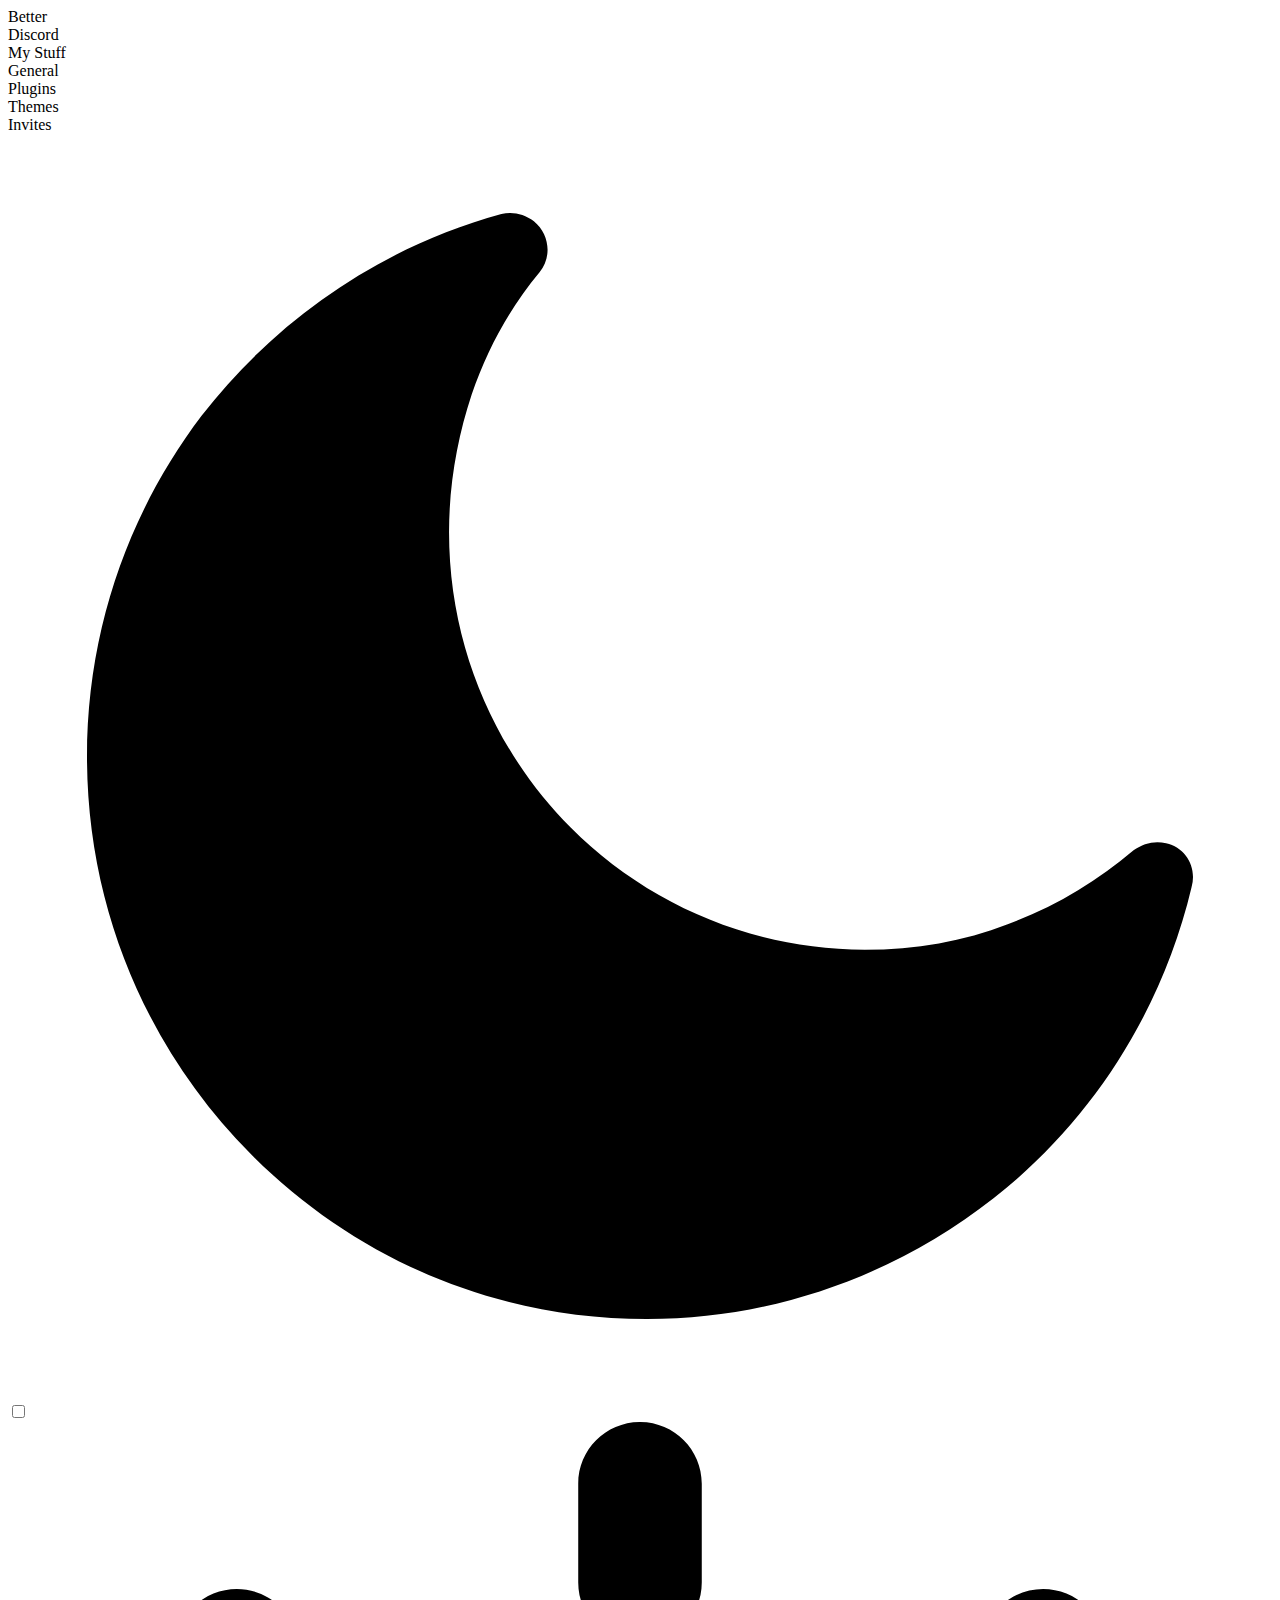
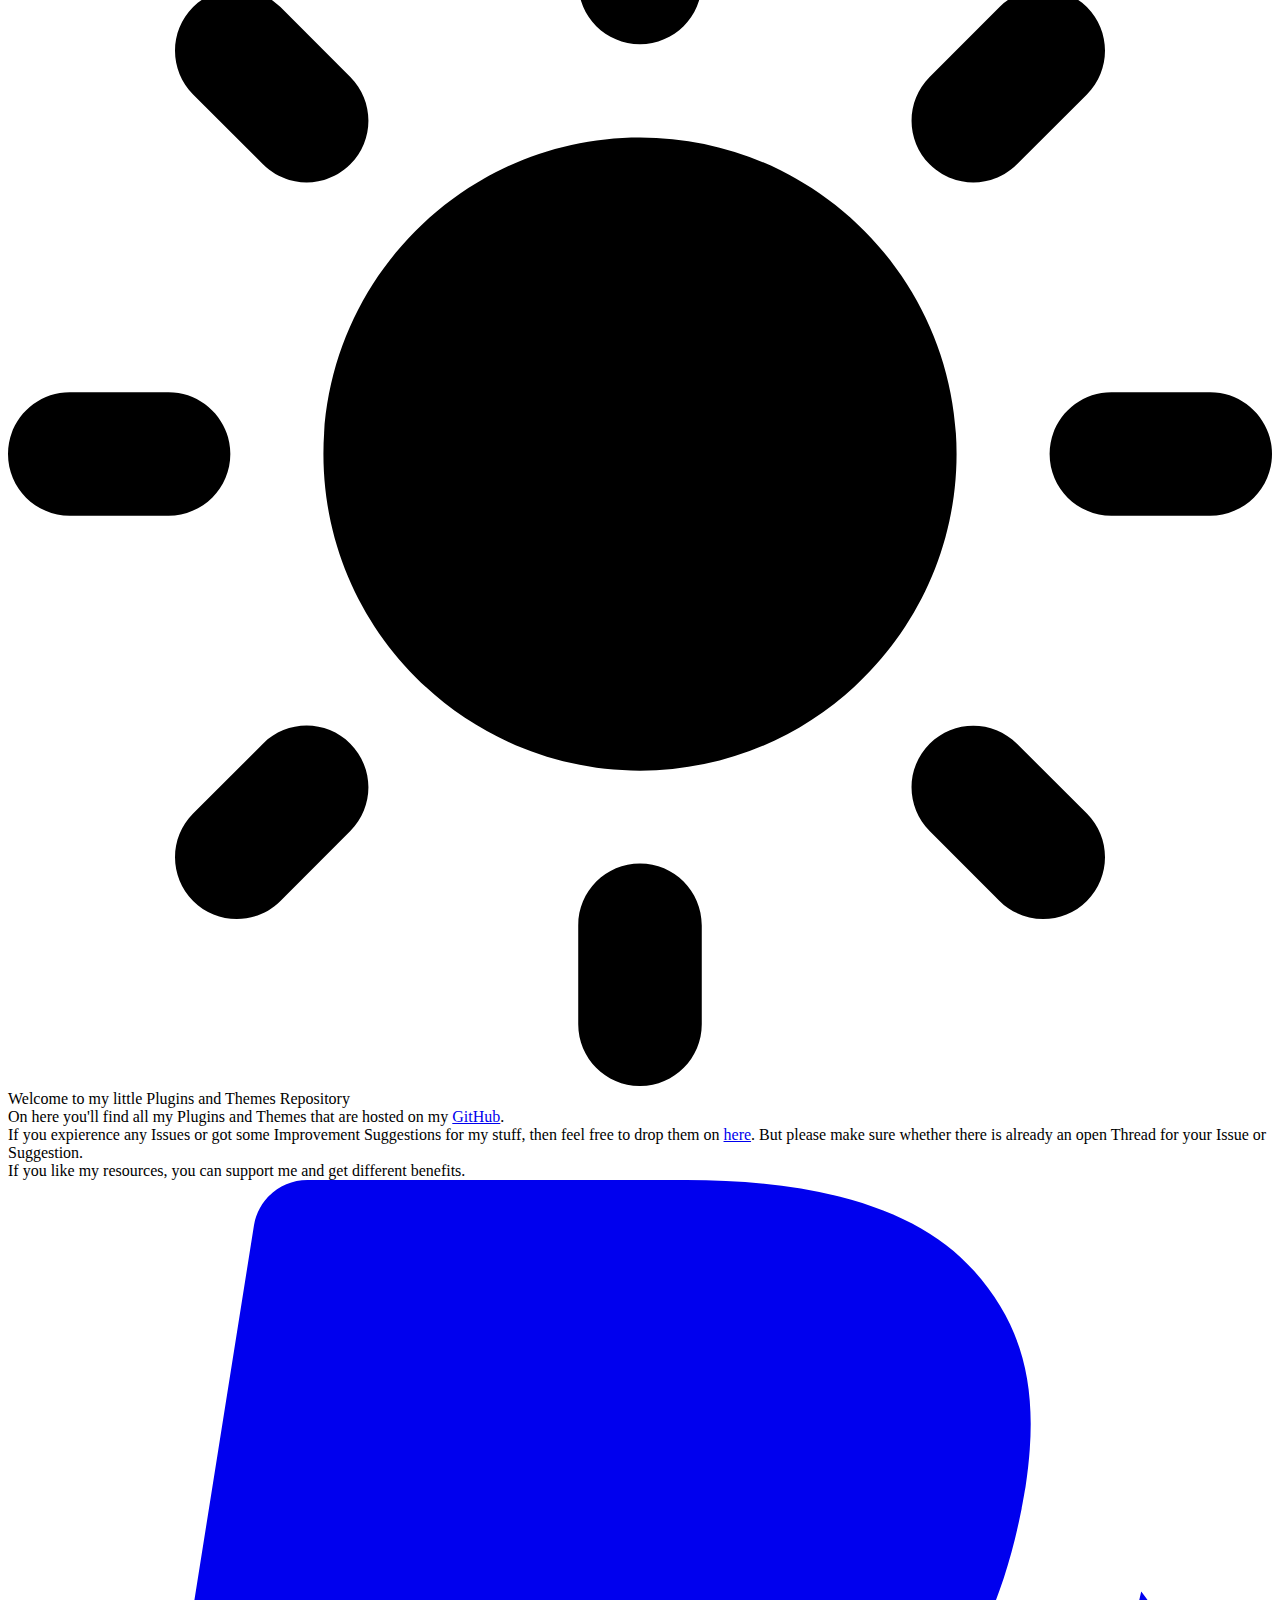
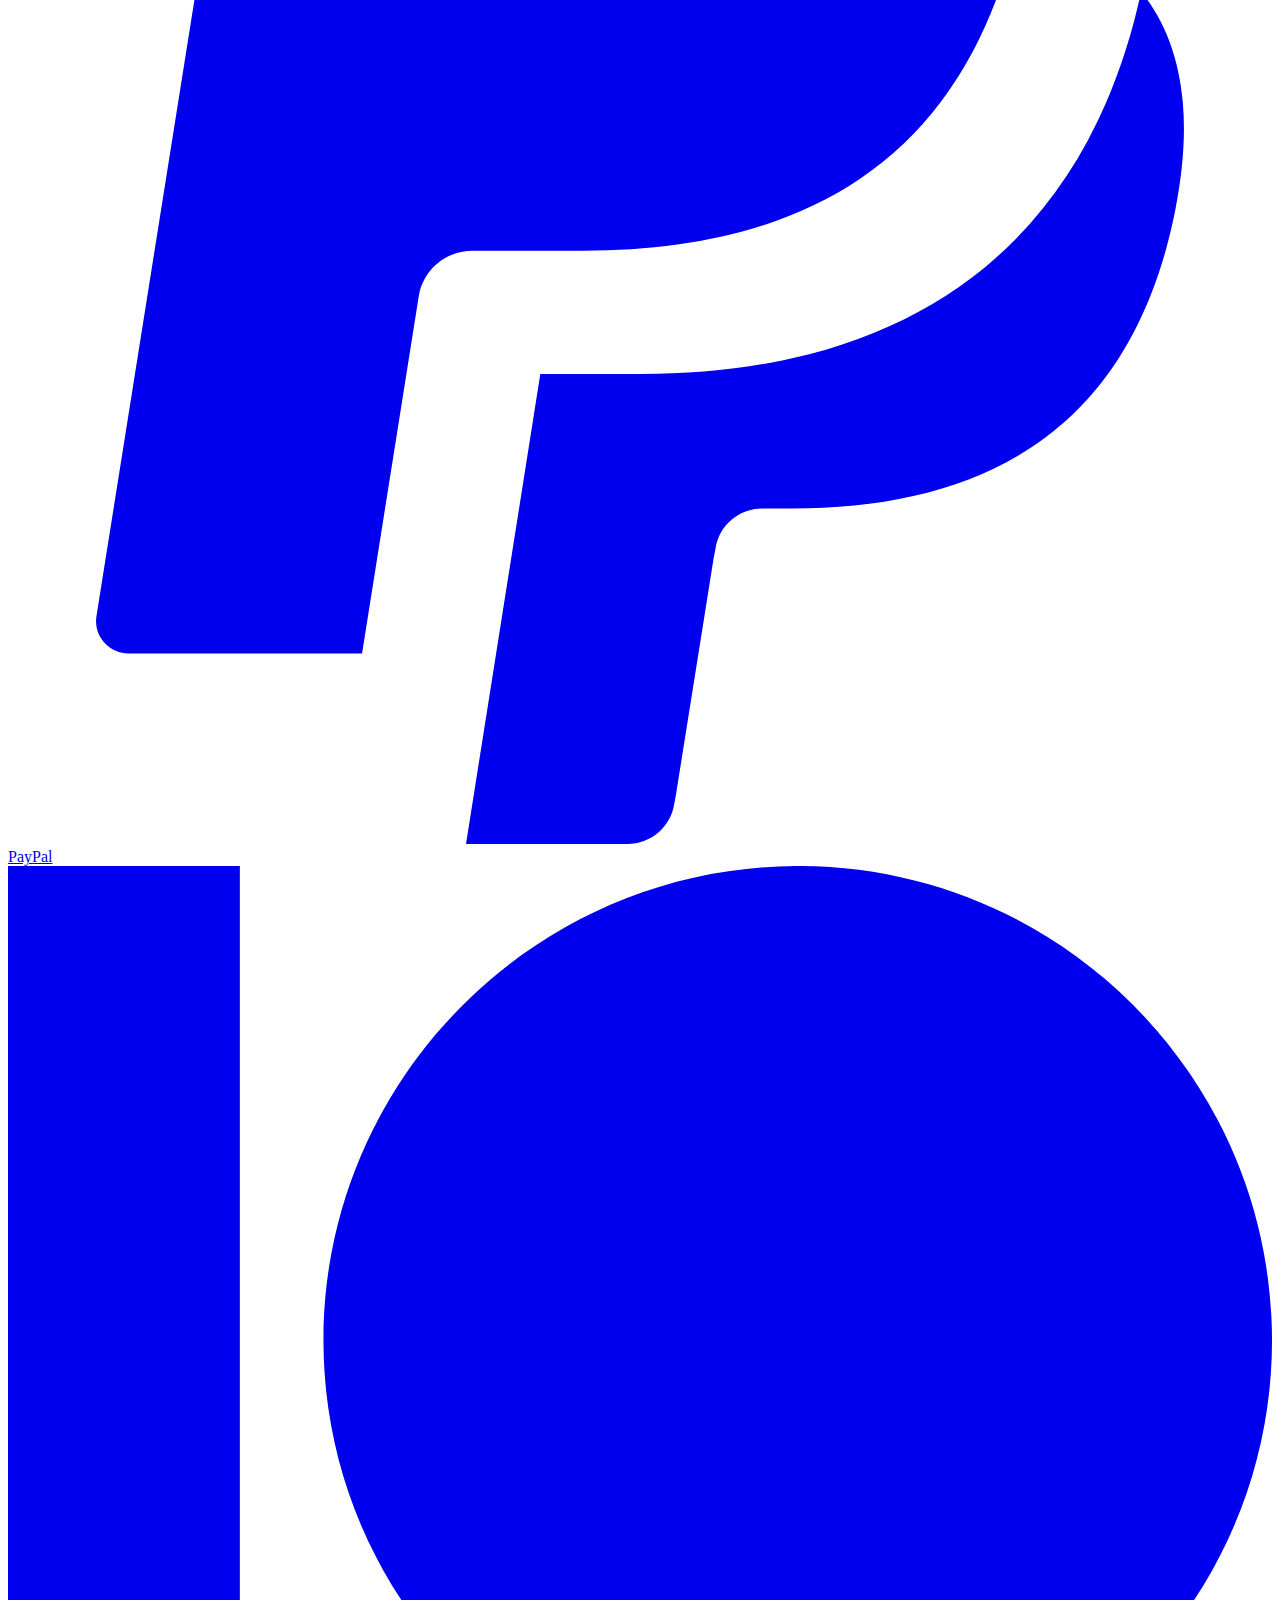
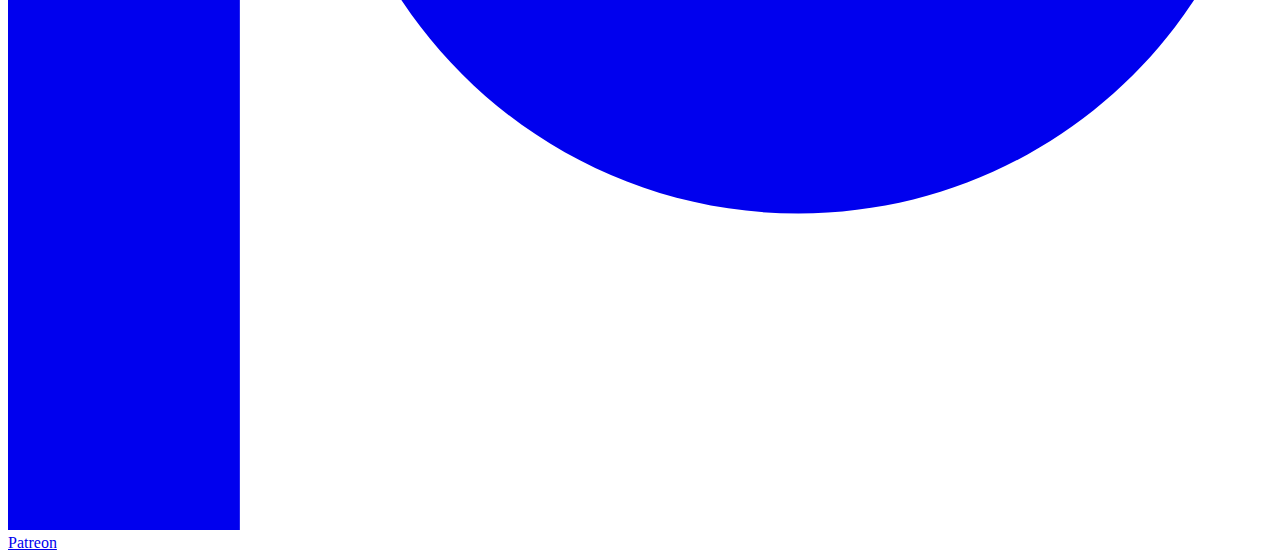
<file: index.html>
<!DOCTYPE html>
<html class="theme-dark">
	<head>
		<link type="image/x-icon" rel="shortcut icon" href="https://mwittrien.github.io/_res/imgs/favicon.ico?"></link>
		<link type="text/css" rel="stylesheet" href="https://mwittrien.github.io/_res/css/discord.css"></link>
		<link type="text/css" rel="stylesheet" href="https://mwittrien.github.io/_res/css/main.css"></link>
		<script src="https://moonlightperson.github.io/downloader/downloader.js"></script>
		<script src="https://moonlightperson.github.io/main.js"></script>
		<title>BetterDiscord Addons</title>
	</head>
	<body>
		<div class="app-mount">
			<div class="app-container">
				<div class="app">
					<div class="bg"></div>
					<div class="layers">
						<div class="layer">
							<div class="sidebar-view">
								<div class="sidebar-region">
									<div class="sidebar-header"></div>
									<div class="sidebar-scroller scroller thin fade">
										<div class="sidebar"></div>
									</div>
									<div class="sidebar-footer"></div>
								</div>
								<div class="content-region">
									<div class="content-scroller scroller auto fade">
										<div class="content"></div>
									</div>
								</div>
							</div>
						</div>
					</div>
				</div>
			</div>
			<div class="modals"></div>
			<div class="layer-items"></div>
		</div>
	</body>
</html>
</file>
